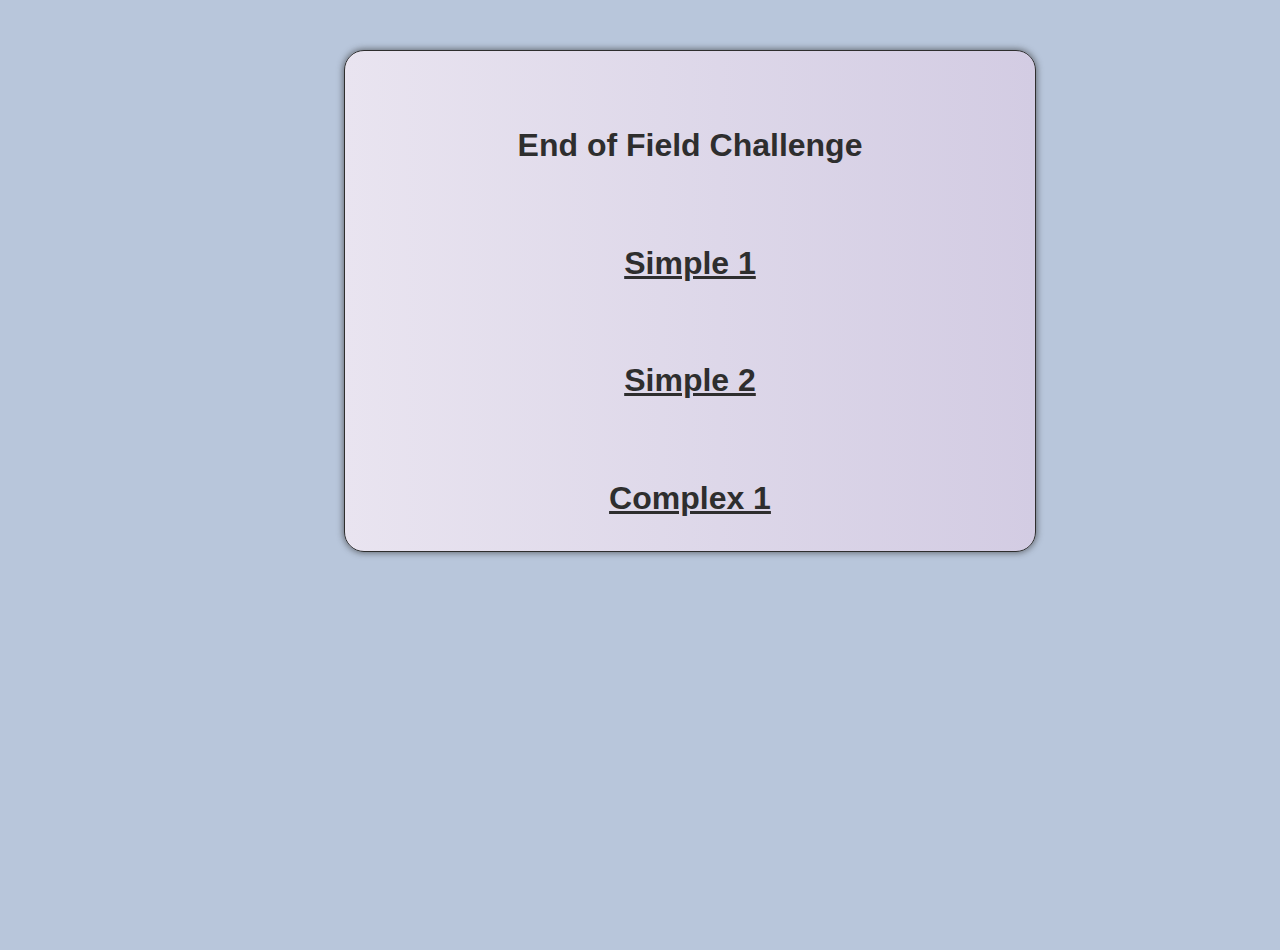
<file: index.html>
<!DOCTYPE html>
<html lang="en">
  <head>
    <meta charset="UTF-8" />
    <meta name="viewport" content="width=device-width, initial-scale=1.0" />
    <link rel="stylesheet" href="style.css" />
    <title>Overview Nicole S.</title>
  </head>
  <body>
    <div class="container">
      <h1>End of Field Challenge</h1>

      <div>
        <a href="simple1.html"> <h1>Simple 1</h1></a>
      </div>
      <div>
        <a href="simple2.html"> <h1>Simple 2</h1></a>
      </div>
      <div>
        <a href="complex1.html"> <h1>Complex 1</h1></a>
      </div>
    </div>
  </body>
</html>
</file>
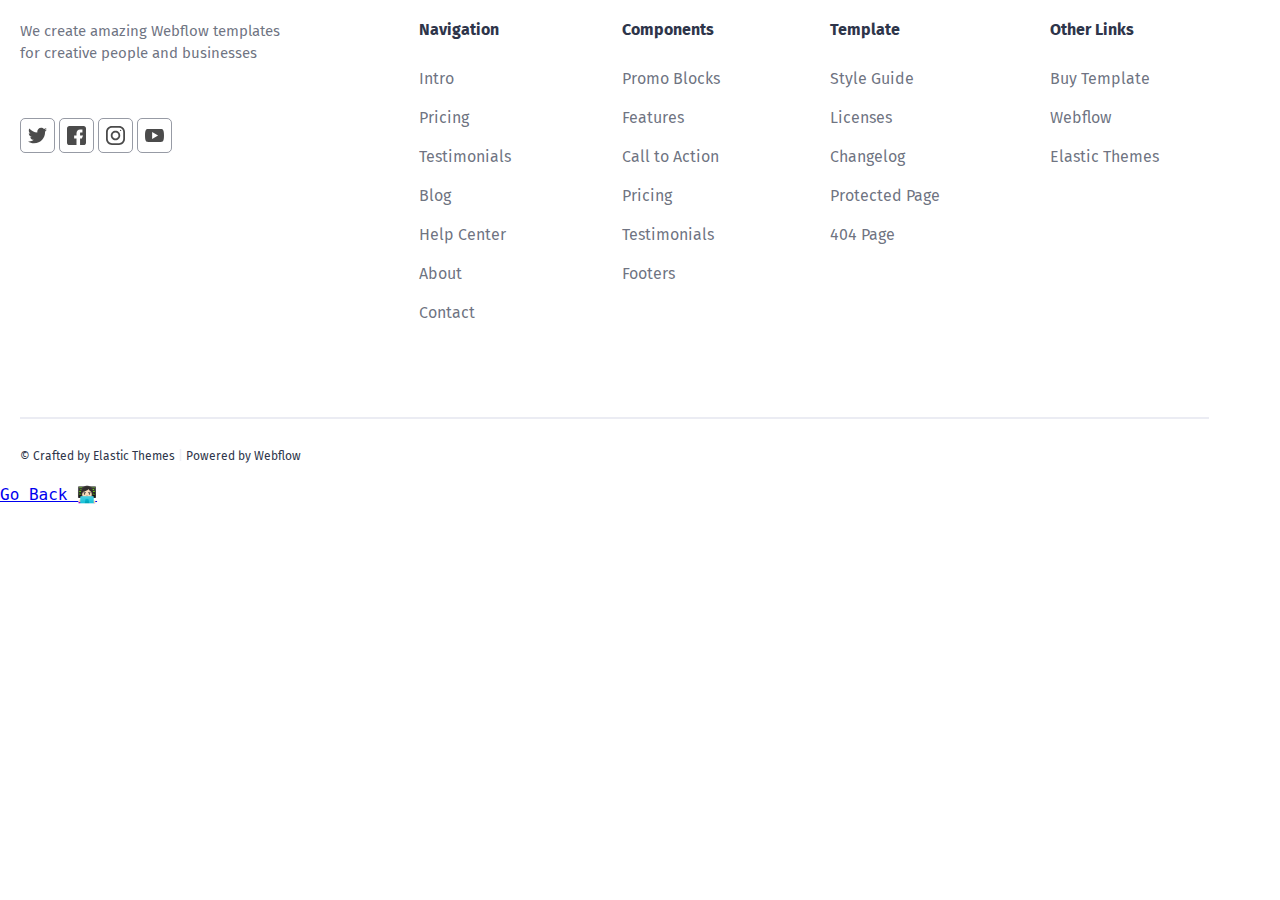
<file: complex1.html>
<!DOCTYPE html>
<html lang="en">
  <head>
    <meta charset="UTF-8" />
    <meta name="viewport" content="width=device-width, initial-scale=1.0" />
    <link
      href="https://fonts.googleapis.com/css2?family=Fira+Sans:wght@300;400;500&display=swap"
      rel="stylesheet"
    />
    <link rel="stylesheet" type="text/css" href="complex1.css" />
    <title>Complex 1</title>
  </head>
  <body>
    <div class="container">
      <div class="grid parent">
        <div class="description child">
          <p class="descriptiontext">
            We create amazing Webflow templates <br />
            for creative people and businesses
          </p>
          <div class="icons">
            <img src="src/twitter.svg" alt="twitter icon" />
            <img src="src/facebook.svg" alt="facebookicon" />
            <img src="src/instagram.svg" alt="instagram icon" />
            <img src="src/youtube.svg" alt="youtube icon" />
          </div>
        </div>
        <div class="child listgrid">
          <!-- Menu Lists -->
          <ul class="Navigation">
            <li class="listheader"><strong>Navigation</strong></li>
            <li>Intro</li>
            <li>Pricing</li>
            <li>Testimonials</li>
            <li>Blog</li>
            <li>Help Center</li>
            <li>About</li>
            <li>Contact</li>
          </ul>

          <ul class="Components">
            <li class="listheader"><strong>Components</strong></li>
            <li>Promo Blocks</li>
            <li>Features</li>
            <li>Call to Action</li>
            <li>Pricing</li>
            <li>Testimonials</li>
            <li>Footers</li>
          </ul>

          <ul class="Template">
            <li class="listheader"><strong>Template</strong></li>
            <li>Style Guide</li>
            <li>Licenses</li>
            <li>Changelog</li>
            <li>Protected Page</li>
            <li>404 Page</li>
          </ul>

          <ul class="Other Links">
            <li class="listheader"><strong>Other Links</strong></li>
            <li>Buy Template</li>
            <li>Webflow</li>
            <li>Elastic Themes</li>
          </ul>
        </div>

        <footer class="child">
          <hr class="line" />
          <p class="copyright">
            © Crafted by Elastic Themes <span>|</span> Powered by Webflow
          </p>
        </footer>
      </div>
    </div>
    <br />
    <div class="goback">
      <a href="index.html">
        Go Back 👩🏻‍💻
      </a>
    </div>
  </body>
</html>
</file>
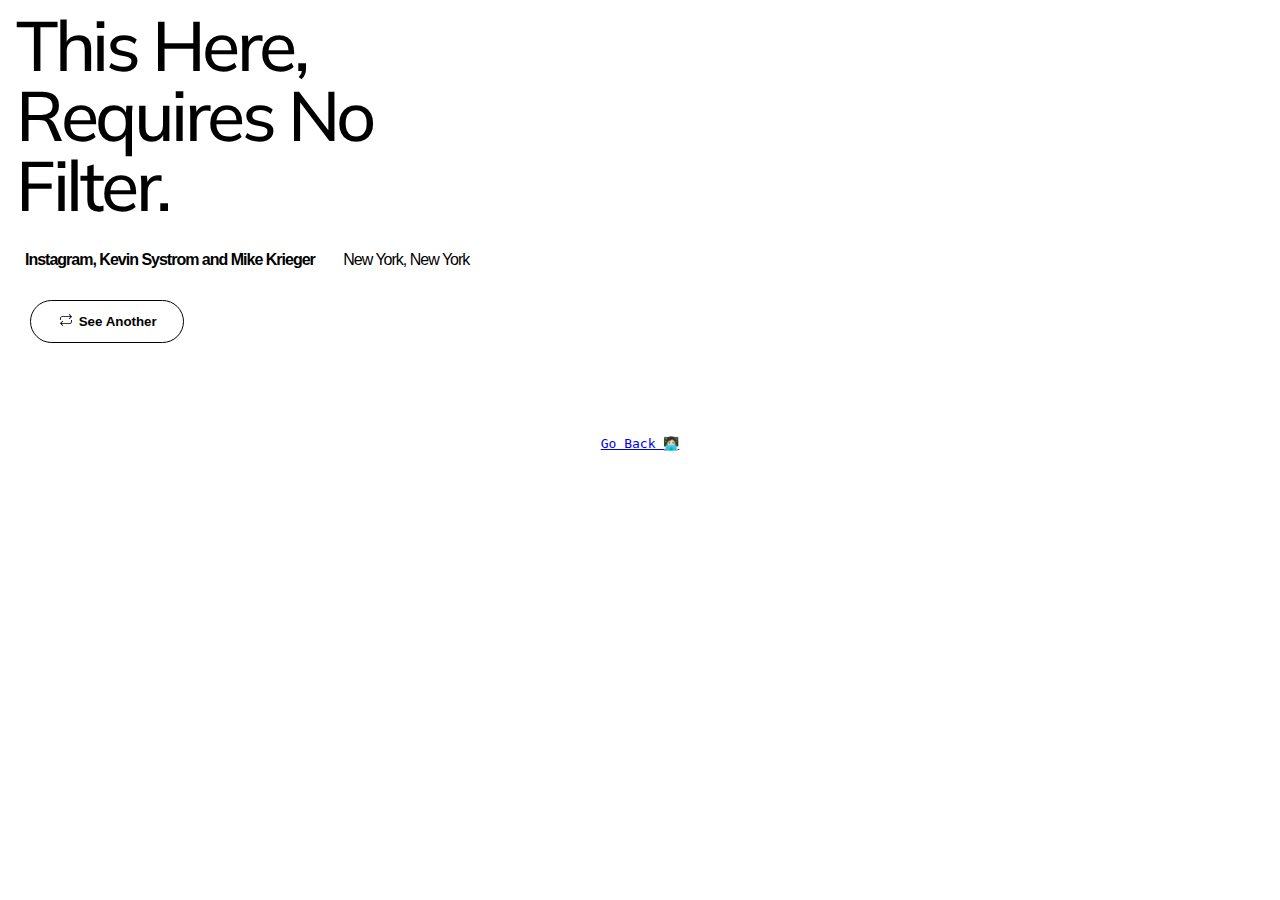
<file: simple1.html>
<!DOCTYPE html>
<html lang="en">
  <head>
    <meta charset="UTF-8" />
    <meta name="viewport" content="width=device-width, initial-scale=1.0" />
    <title>Simple 15</title>
    <link
      href="https://fonts.googleapis.com/css2?family=Muli:ital,wght@0,600;1,500&display=swap"
      rel="stylesheet"
    />
    <link rel="stylesheet" type="text/css" href="simple1.css" />
  </head>
  <body>
    <div class="container">
      <div class="widget">
        <h1 class="title">This Here, Requires No Filter.</h1>
        <p class="details">
          <strong>Instagram, Kevin Systrom and Mike Krieger</strong>
          <span class="city">New York, New York</span>
        </p>
        <div>
          <button class="btn-see-another">
            <img
              class="refresh"
              src="src/refresh.svg"
              alt="see another image"
            />
            See Another
          </button>
        </div>
      </div>
    </div>

    <footer>
      <div>
        <a href="index.html">
          Go Back 👩🏻‍💻
        </a>
      </div>
    </footer>
  </body>
</html>
</file>
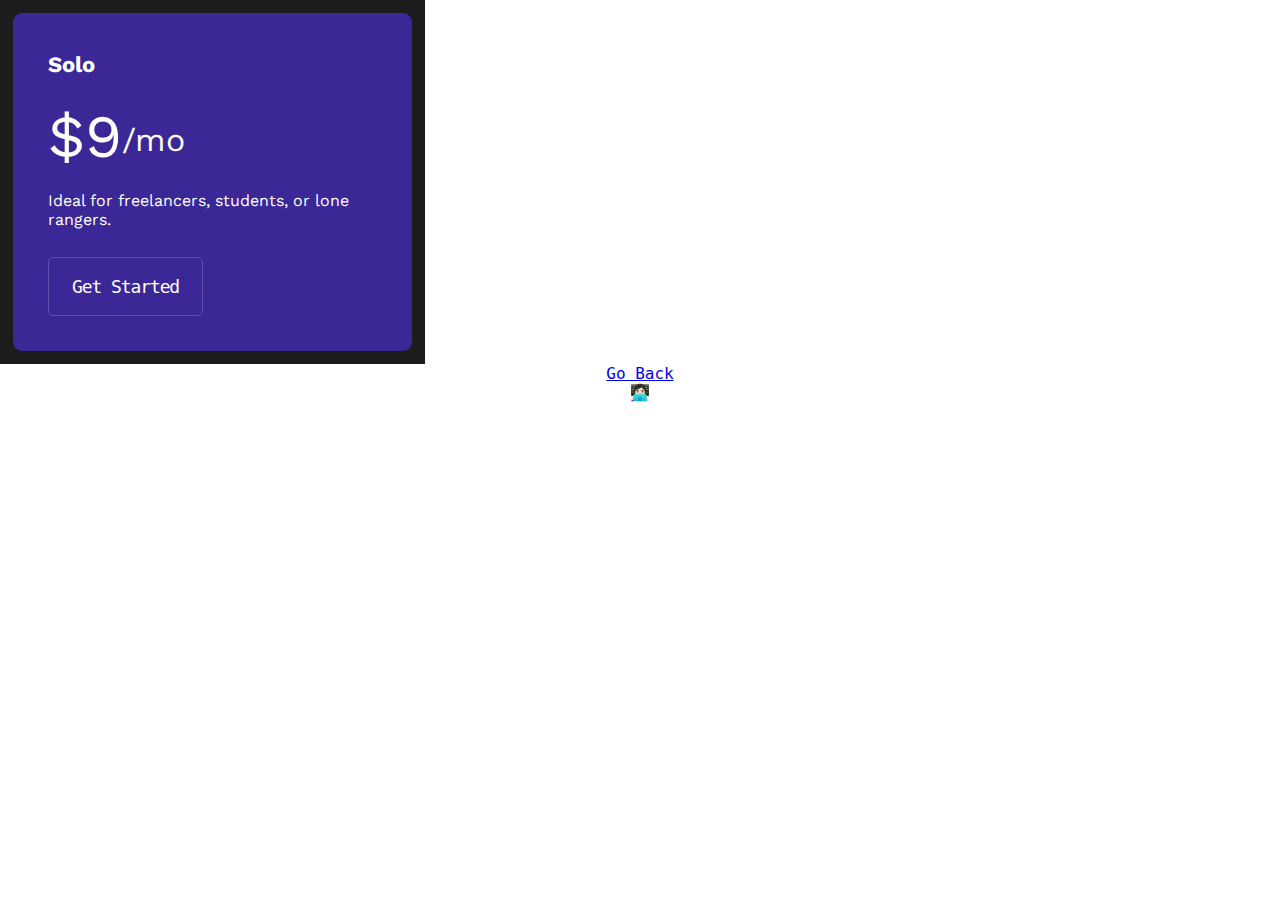
<file: simple2.html>
<!DOCTYPE html>
<html lang="en">
  <head>
    <meta charset="UTF-8" />
    <meta name="viewport" content="width=device-width, initial-scale=1.0" />
    <link
      href="https://fonts.googleapis.com/css2?family=Work+Sans:wght@300;400;500;600;700&display=swap"
      rel="stylesheet"
    />
    <link rel="stylesheet" type="text/css" href="simple2.css" />
    <title>Simple 2</title>
  </head>
  <body>
    <div class="container">
      <div class="widget">
        <div class="text">
          <h1 class="type">Solo</h1>
          <br />
          <div class="pricing">
            <p class="price">$9</p>
            <span class="timespan">/mo</span>
          </div>
          <br />
          <p class="description">
            Ideal for freelancers, students, or lone rangers.
          </p>
        </div>
        <br />
        <button class="btn-getstarted">Get Started</button>
      </div>
    </div>

    <footer>
      <div>
        <a href="index.html">
          Go Back
        </a>
      </div>
      <div>👩🏻‍💻</div>
    </footer>
  </body>
</html>
</file>
<file: style.css>
html,
body {
  width: 100%;
  height: 100%;
  font-size: 1rem;
  margin: 0 auto;
  font-family: Arial, Helvetica, sans-serif;
  color: rgb(46, 46, 46);
  background-color: #b8c6db;
  text-align: center;
  align-items: center;
  justify-content: center;
  margin: 25px;
}

.container {
  margin: 0 auto;
  width: 50%;
  height: 50%;
  padding: 25px;
  border: solid 1px rgb(46, 46, 46);
  border-radius: 20px;
  box-shadow: 0px 0px 6px 1px rgb(46, 46, 46, 0.6);
  line-height: 3;
  background: #d3cce3; /* fallback for old browsers */
  background: -webkit-linear-gradient(
    to right,
    #e9e4f0,
    #d3cce3
  ); /* Chrome 10-25, Safari 5.1-6 */
  background: linear-gradient(
    to right,
    #e9e4f0,
    #d3cce3
  ); /* W3C, IE 10+/ Edge, Firefox 16+, Chrome 26+, Opera 12+, Safari 7+ */
}

a {
  color: inherit;
}
</file>
<file: complex1.css>
*,*::before,*::after{-webkit-box-sizing:border-box;box-sizing:border-box;margin:0;padding:0}html,body{font-size:1rem;width:100%;height:100%;font-family:"Fira Sans", sans-serif;color:#2e354a}.container{width:1209px;height:466px;padding:20px}img{width:35px;height:35px;border:1px solid rgba(46,53,74,0.7);border-radius:5px;padding:7px}.description{display:-ms-inline-grid;display:inline-grid;-ms-grid-row:1;-ms-grid-column:1;-ms-grid-column-span:2;grid-area:main1;font-size:15px;width:349px;line-height:22px;color:rgba(46,53,74,0.7)}.icons{display:block;opacity:0.7;margin-top:-95px}ul,li{list-style:none;padding-bottom:20px;color:rgba(46,53,74,0.7)}.listheader{color:#2e354a;padding-bottom:30px}.navigation{-ms-grid-row:1;-ms-grid-column:1;grid-area:firstitem}.components{-ms-grid-row:1;-ms-grid-column:2;grid-area:seconditem}.testimonials{-ms-grid-row:1;-ms-grid-column:3;grid-area:thirditem}.otherlinks{grid-area:fourthitem}.listgrid{display:-ms-grid;display:grid;-ms-grid-columns:(1fr)[4];grid-template-columns:repeat(4, 1fr);grid-template-areas:"firstitem seconditem thirditem fourtitem";-webkit-column-gap:110px;column-gap:110px;justify-items:stretch;white-space:nowrap}.line{width:1189px;right:0;-webkit-box-pack:center;-ms-flex-pack:center;justify-content:center;margin-top:60px;border:1px solid #ebecf3}footer{-ms-grid-row:2;-ms-grid-column:1;-ms-grid-column-span:4;grid-area:footer;margin-top:-25px}span{color:#ebecf3}.copyright{font-size:12px;margin-top:30px}.grid{display:-ms-grid;display:grid;-ms-grid-columns:1fr, 2fr;grid-template-columns:1fr, 2fr;-ms-grid-rows:5fr, 1fr;grid-template-rows:5fr, 1fr;grid-template-areas:"main1 main1 main2 main2" "footer footer footer footer";-webkit-column-gap:50px;column-gap:50px;row-gap:20px;justify-items:stretch}.goback{font-family:monospace;color:black}
</file>
<file: simple1.css>
html{-webkit-box-sizing:border-box;box-sizing:border-box}*,*:before,*:after{-webkit-box-sizing:inherit;box-sizing:inherit}body{height:100%;width:100%;margin:0}.container{width:564px;height:436px;display:-webkit-inline-box;display:-ms-inline-flexbox;display:inline-flex;-webkit-box-orient:vertical;-webkit-box-direction:normal;-ms-flex-direction:column;flex-direction:column}.widget{padding:20px 26px 20px 22px}.title{font-family:"Muli", sans-serif;font-weight:500;font-size:70px;line-height:1;letter-spacing:-3.5px;margin-top:-10px;margin-left:-6px}.details{font-family:Arial, Helvetica, sans-serif;letter-spacing:-1px;font-size:16px;margin-top:-16px;margin-left:3px}.city{margin-left:25px}.btn-see-another{border:solid 1px black;padding:13px 26px 13px 26px;border-radius:25px;margin-top:15px;margin-left:8px;font-family:Arial, Helvetica, sans-serif;font-weight:bold;background-color:white;text-align:center;-webkit-box-pack:center;-ms-flex-pack:center;justify-content:center}.refresh{width:18px;height:12px}footer{-webkit-box-pack:center;-ms-flex-pack:center;justify-content:center;text-align:center;display:inline;font-family:monospace;color:black}
</file>
<file: simple2.css>
*,*::before,*::after{-webkit-box-sizing:border-box;box-sizing:border-box;margin:0;padding:0}html,body{font-size:1rem;width:100%;height:100%}.container{width:425px;height:346px;height:calc(346px + 18px);display:-webkit-inline-box;display:-ms-inline-flexbox;display:inline-flex;-webkit-box-orient:vertical;-webkit-box-direction:normal;-ms-flex-direction:column;flex-direction:column;background-color:#1c1c1c;padding:13px}.widget{background-color:#3b2795;-webkit-box-align:center;-ms-flex-align:center;align-items:center;-webkit-box-pack:center;-ms-flex-pack:center;justify-content:center;border-radius:9px;height:100%;padding:39px 35px 35px 35px}.text{font-family:"Work Sans", sans-serif;color:#fff}.type{font-size:22px}.pricing{display:-webkit-box;display:-ms-flexbox;display:flex}.price{margin-top:5px;font-size:60px}.timespan{font-size:32px;margin-top:25px}.desription{color:rgba(255,255,255,0.8);font-size:17px;margin-top:8px}.btn-getstarted{color:white;font-family:monospace;padding:18px 23px 18px 23px;background-color:transparent;border:1px solid #604eaa;border-radius:5px;font-size:18px;letter-spacing:-1.1px;margin-top:10px}footer{-webkit-box-pack:center;-ms-flex-pack:center;justify-content:center;text-align:center;display:inline;font-family:monospace;color:black}
</file>
